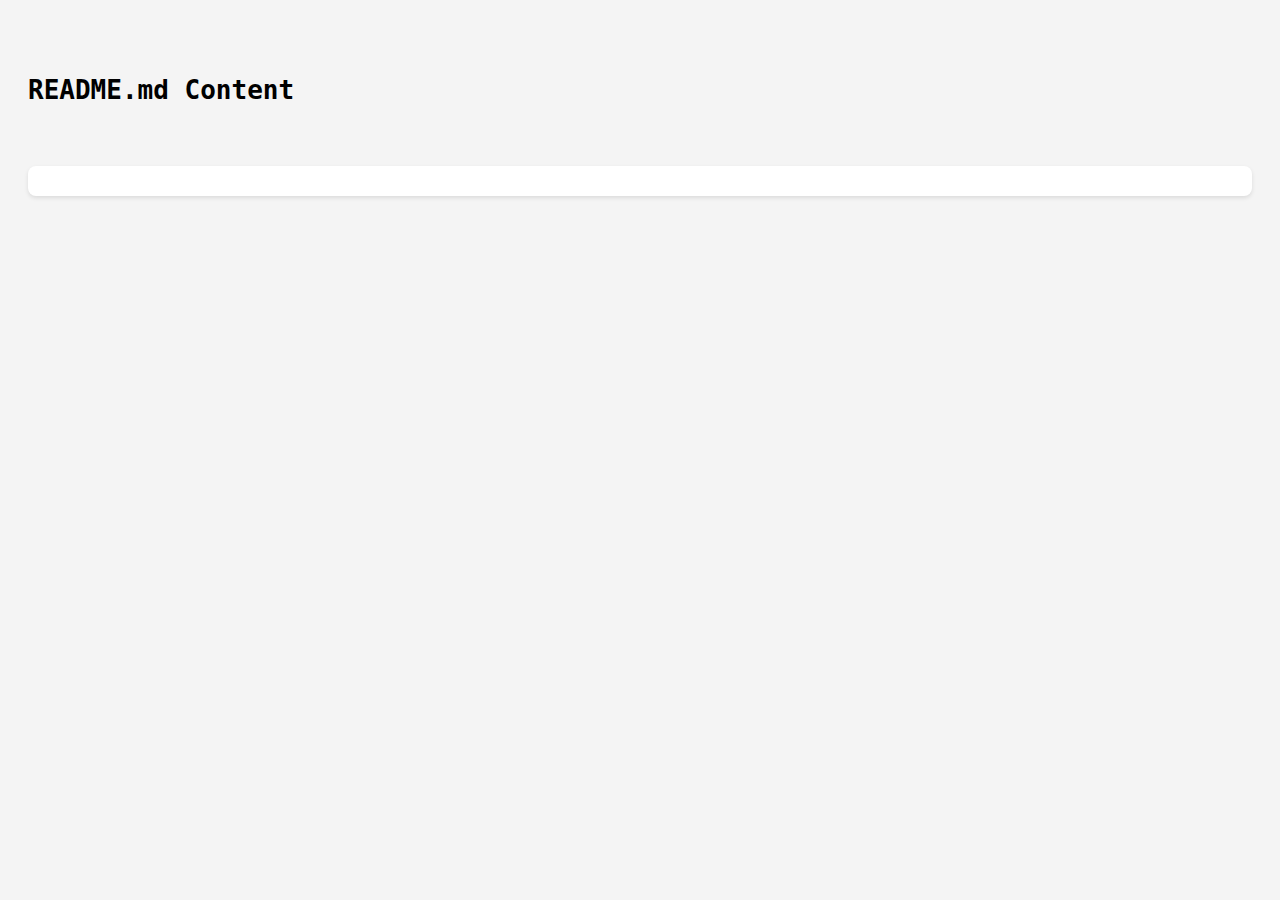
<file: readme_display.html>
<!DOCTYPE html>
<html lang="en">
<head>
    <meta charset="UTF-8">
    <meta name="viewport" content="width=device-width, initial-scale=1.0">
    <title>README.md Display</title>
    <style>
        body {
            font-family: monospace;
            white-space: pre-wrap;
            background-color: #f4f4f4;
            padding: 20px;
        }
        pre {
            background-color: #fff;
            padding: 15px;
            border-radius: 8px;
            box-shadow: 0 2px 4px rgba(0,0,0,0.1);
        }
    </style>
</head>
<body>
    <h1>README.md Content</h1>
    <pre id="readmeContent"></pre>

    <script>
        // In a real web server environment, you would fetch README.md
        // For a local file, you'd need to manually copy the content here or use a local server.
        const readmeMarkdown = `
# Digital Business Card Dashboard

This project is a responsive web-based digital business card dashboard that allows users to create and customize their personal or professional digital business cards. It features a live preview, vCard download functionality, and a dynamic QR code generator for easy sharing.

## Features

*   **Responsive Design:** Built with a mobile-first approach using TailwindCSS and Bootstrap for a seamless experience across various devices.
*   **Customizable Form:** A comprehensive form to input personal and professional details:
    *   Full Name
    *   Company
    *   Job Title
    *   Email
    *   Phone
    *   Address
    *   Birthday
    *   Notes
    *   Website
    *   Avatar Upload
*   **Live Preview:** Instantly see changes reflected in a live preview card as you fill out the form.
*   **Social Media Integration:** Include links to various social media profiles (Facebook, WhatsApp, YouTube, Instagram, Twitter, LinkedIn) with Phosphor Icons that have hover zoom animations and tooltips.
*   **Dynamic QR Code Generation:** Generate a QR code that links to a pre-filled Google Contacts page, making it easy for others to save your details.
*   **vCard Download:** Download your digital business card as a `.vcf` file, compatible with most contact management systems.
*   **Interactive Popup:** A beautifully designed popup displays the generated e-card with the QR code integrated into the layout, and a "Save to Contacts" button for direct vCard download.

## Technologies Used

*   **HTML5:** For the core structure and content.
*   **TailwindCSS:** A utility-first CSS framework for rapid UI development and responsive design.
*   **Bootstrap 5:** A popular CSS framework used for responsive grid systems, form controls, and modal components.
*   **JavaScript (ES6+):** For all interactive functionalities, form handling, live preview updates, and dynamic content generation.
*   **Phosphor Icons:** A flexible icon family for clear and consistent visual representation of social media links.
*   **qrcode.js:** A JavaScript library for generating QR codes.

## Setup and Usage

This project is a client-side application and does not require any backend setup or complex installation.

1.  **Clone the repository (if applicable) or download the project files.**
2.  **Open `index.html`:** Simply open the `index.html` file in your preferred web browser.

### How to Use:

1.  **Fill the Form:** Enter your personal and professional details into the provided form fields. Observe the live preview update in real-time on the right side.
2.  **Upload Avatar:** Click the "Avatar" input field to upload your profile picture.
3.  **Generate E-Card:** Click the "Generate E-Card" button. A popup will appear displaying your digital business card.
4.  **Save to Contacts:** Inside the popup, click the "Save to Contacts" button to download your vCard (`.vcf`) file. This file can be imported into most contact applications.

## Design Principles

The dashboard is designed with a modern, clean, and user-friendly aesthetic:

*   **Gradients & Shadows:** Utilizes subtle linear gradients and soft shadows to create depth and a contemporary feel.
*   **Rounded Corners:** Consistent use of rounded corners for a friendly and approachable look.
*   **Typography:** Employs a professional and readable font stack (`Segoe UI`, `Tahoma`, `sans-serif`) with varied weights and sizes for hierarchy.
*   **Mobile-First:** The layout is optimized for mobile devices first, ensuring a great experience on smaller screens before scaling up to larger ones.
*   **Minimalist but Elegant:** Focuses on essential elements with thoughtful spacing and layout to maintain a clean and elegant appearance.

## Project Structure

```
.
├── index.html
├── script.js
└── styles.css
```

*   `index.html`: The main HTML file containing the structure of the dashboard, form, live preview, and popup modal.
*   `script.js`: Contains all the JavaScript logic for form handling, live updates, vCard generation, QR code generation, and popup interactions.
*   `styles.css`: Custom CSS rules for styling, including gradients, shadows, and specific component adjustments that complement TailwindCSS and Bootstrap.

## Future Enhancements

*   **Customizable Themes:** Allow users to choose from different color schemes or design templates.
*   **Backend Integration:** Implement a backend to store and manage user vCards, allowing for persistent links and analytics.
*   **Direct Share Options:** Add direct sharing functionality to social media platforms or messaging apps.
*   **More Social Media Icons:** Expand the library of available social media icons.
*   **Print Functionality:** Option to print the digital business card.
</file>
